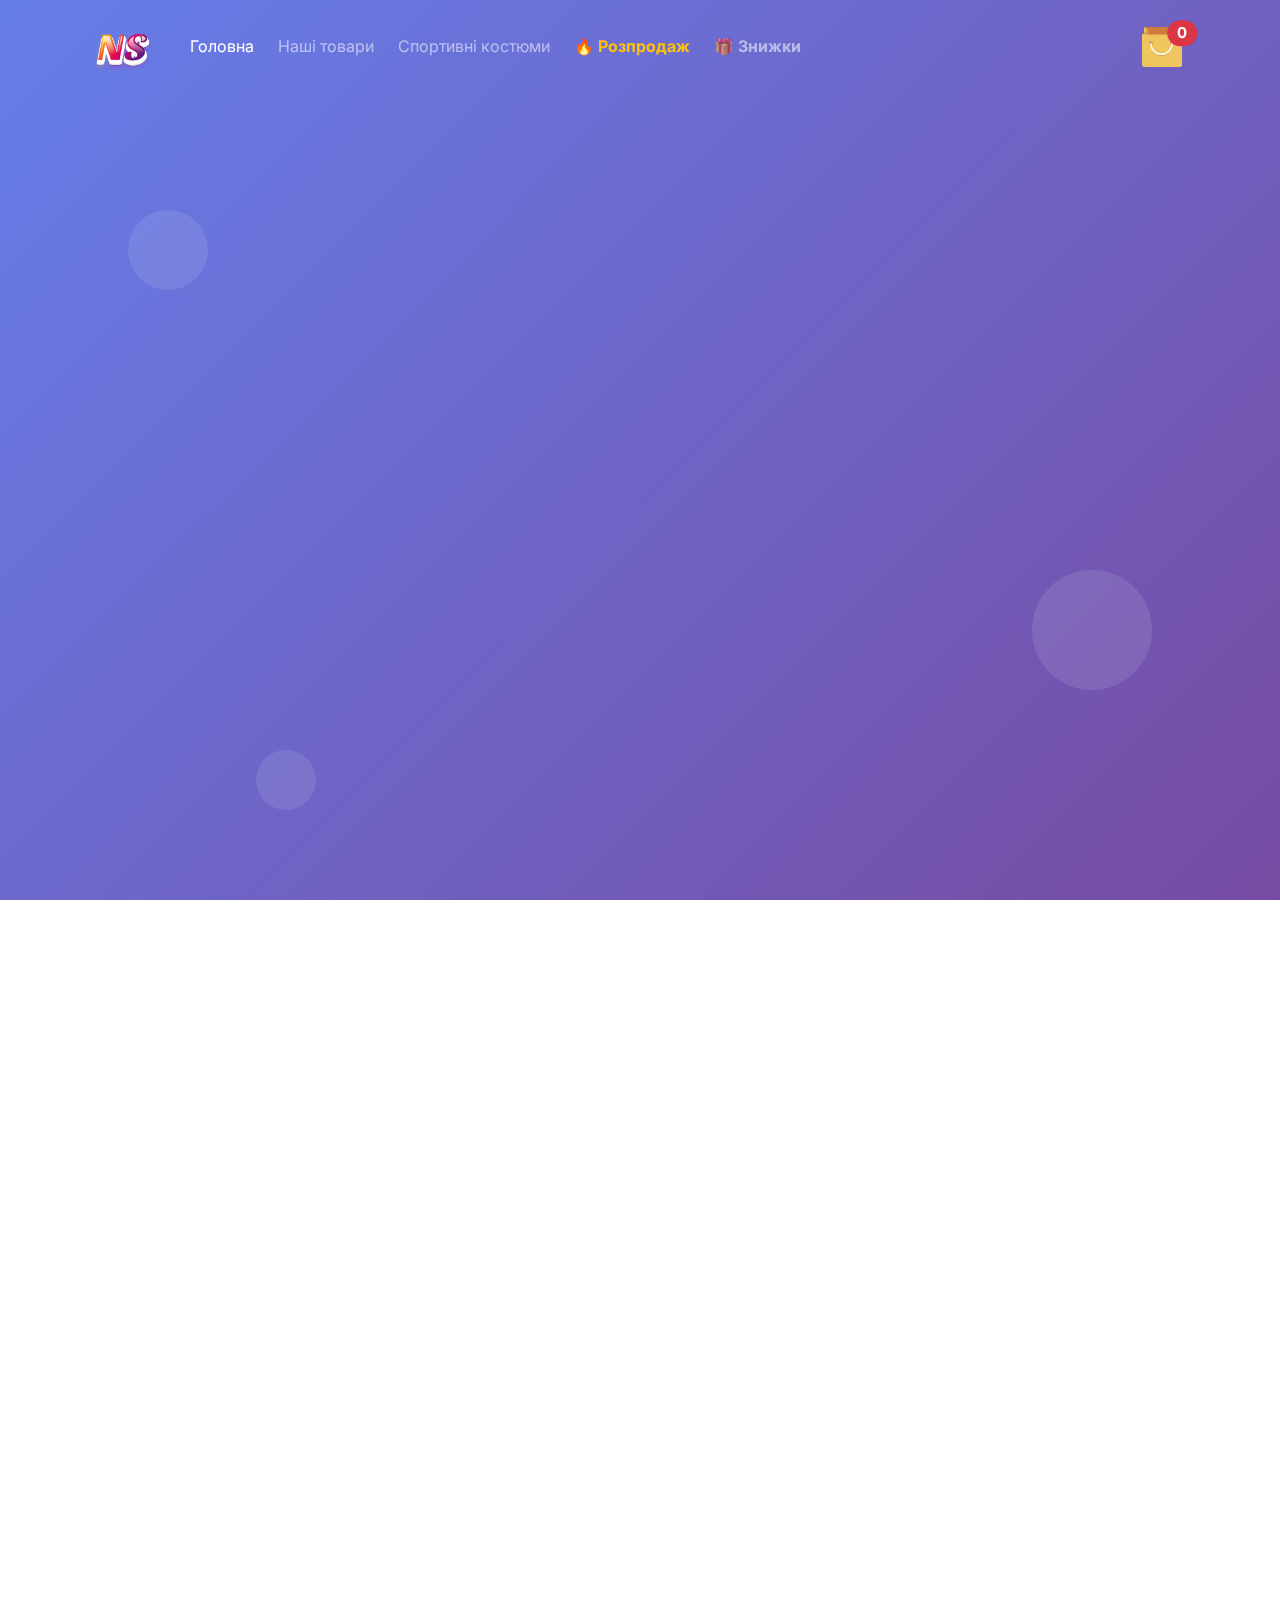
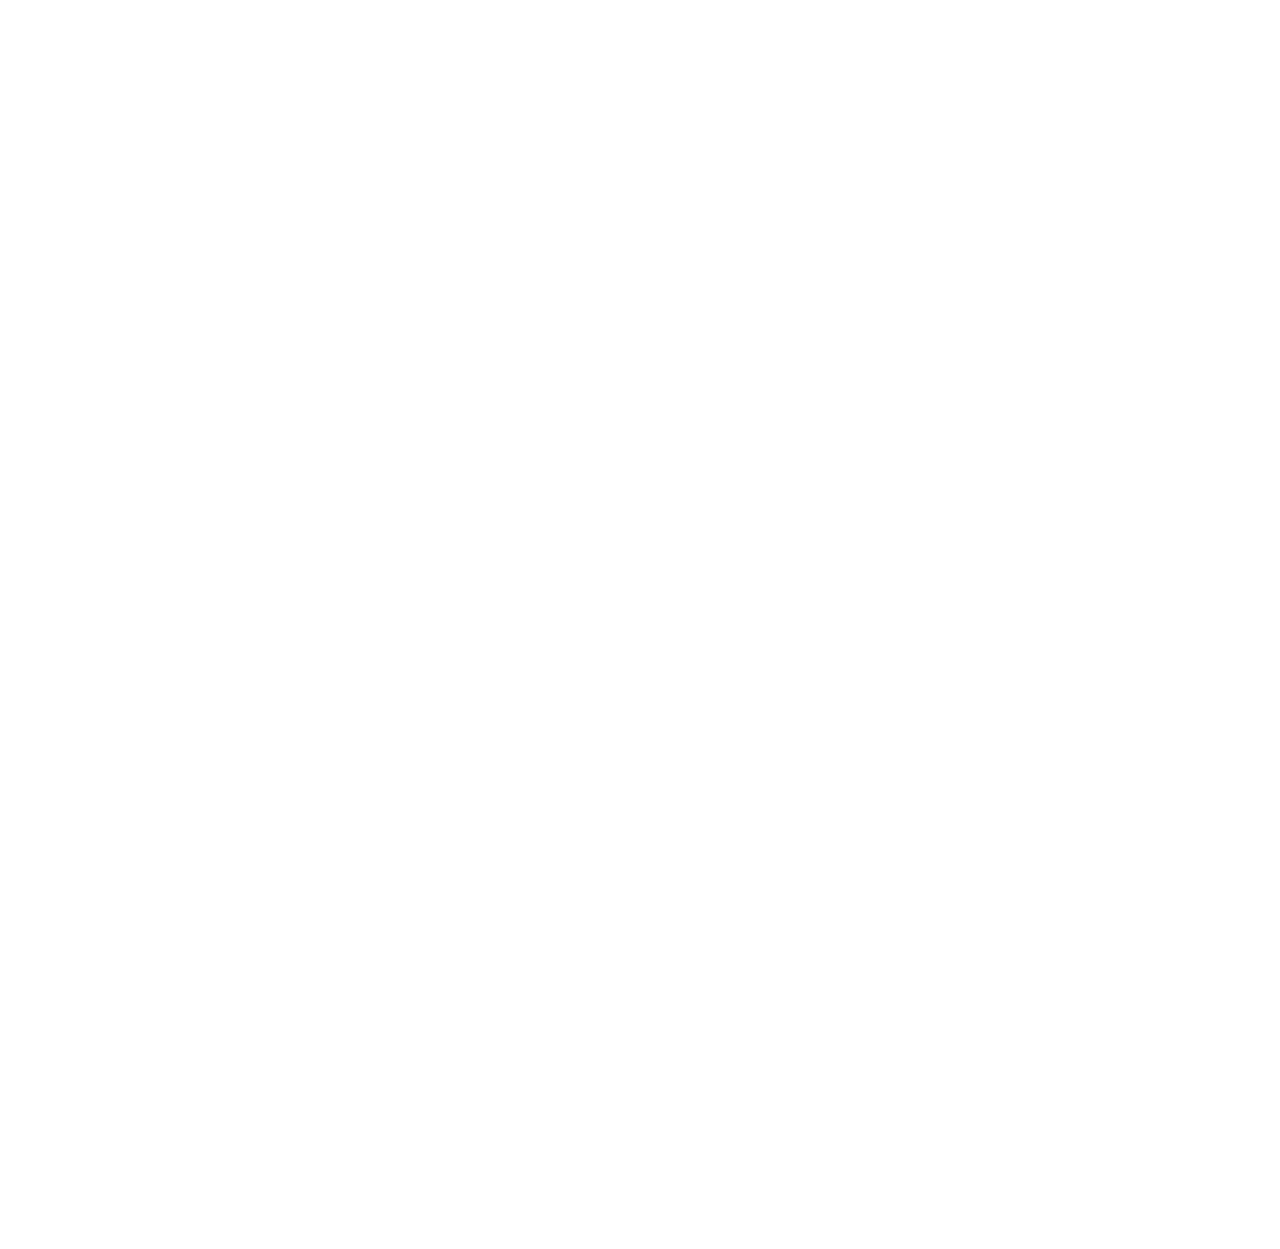
<file: index.html>
<!DOCTYPE html>
<html lang="ru">
  <head>
    <meta charset="UTF-8" />
    <meta name="viewport" content="width=device-width, initial-scale=1.0" />
    <title>ETHNO DUMP - Твій стиль, твій вибір</title>
    <link
      href="https://cdn.jsdelivr.net/npm/bootstrap@5.3.3/dist/css/bootstrap.min.css"
      rel="stylesheet"
      integrity="sha384-QWTKZyjpPEjISv5WaRU9OFeRpok6YctnYmDr5pNlyT2bRjXh0JMhjY6hW+ALEwIH"
      crossorigin="anonymous"
    />
    <script
      src="https://cdn.jsdelivr.net/npm/@popperjs/core@2.11.8/dist/umd/popper.min.js"
      integrity="sha384-I7E8VVD/ismYTF4hNIPjVp/Zjvgyol6VFvRkX/vR+Vc4jQkC+hVqc2pM8ODewa9r"
      crossorigin="anonymous"
    ></script>
    <script
      src="https://cdn.jsdelivr.net/npm/bootstrap@5.3.3/dist/js/bootstrap.min.js"
      integrity="sha384-0pUGZvbkm6XF6gxjEnlmuGrJXVbNuzT9qBBavbLwCsOGabYfZo0T0to5eqruptLy"
      crossorigin="anonymous"
    ></script>
    <link rel="apple-touch-icon" sizes="180x180" href="/apple-touch-icon.png" />
    <link rel="icon" type="image/png" sizes="32x32" href="/favicon-32x32.png" />
    <link rel="icon" type="image/png" sizes="16x16" href="/favicon-16x16.png" />
    <link rel="manifest" href="/site.webmanifest" />

    <style>
      @import url("https://fonts.googleapis.com/css2?family=Michroma:wght@400;700&display=swap");
      @import url("https://fonts.googleapis.com/css2?family=Inter:wght@300;400;500;600;700&display=swap");

      :root {
        --primary-color: #ff6b47;
        --secondary-color: #4ecdc4;
        --accent-color: #45b7d1;
        --dark-color: #2c3e50;
        --light-color: #ecf0f1;
        --gradient-1: linear-gradient(135deg, #667eea 0%, #764ba2 100%);
        --gradient-2: linear-gradient(135deg, #f093fb 0%, #f5576c 100%);
        --gradient-3: linear-gradient(135deg, #4facfe 0%, #00f2fe 100%);
      }

      * {
        margin: 0;
        padding: 0;
        box-sizing: border-box;
      }

      body {
        font-family: "Inter", sans-serif;
        line-height: 1.6;
        overflow-x: hidden;
      }

      /* Hero Section */
      .hero-section {
        min-height: 100vh;
        background: var(--gradient-1);
        position: relative;
        display: flex;
        align-items: center;
        justify-content: center;
        text-align: center;
        color: white;
        padding: 80px 20px 20px;
      }

      .hero-content {
        z-index: 2;
        max-width: 800px;
        width: 100%;
        padding: 0 15px;
      }

      .hero-title {
        font-family: "Michroma", sans-serif;
        font-size: clamp(2rem, 8vw, 4rem);
        font-weight: 700;
        margin-bottom: 1rem;
        opacity: 0;
        transform: translateY(50px);
        animation: fadeInUp 1s ease forwards;
        word-break: break-word;
      }

      .hero-subtitle {
        font-size: clamp(1rem, 4vw, 1.5rem);
        margin-bottom: 2rem;
        opacity: 0;
        transform: translateY(50px);
        animation: fadeInUp 1s ease forwards 0.3s;
      }

      .hero-description {
        font-size: clamp(0.9rem, 3vw, 1.1rem);
        margin-bottom: 3rem;
        opacity: 0;
        transform: translateY(50px);
        animation: fadeInUp 1s ease forwards 0.6s;
        line-height: 1.6;
      }

      .cta-buttons {
        opacity: 0;
        transform: translateY(50px);
        animation: fadeInUp 1s ease forwards 0.9s;
        display: flex;
        flex-wrap: wrap;
        gap: 15px;
        justify-content: center;
      }

      .btn-hero {
        background: var(--primary-color);
        border: none;
        color: white;
        padding: 15px 30px;
        font-size: clamp(0.9rem, 2.5vw, 1.1rem);
        font-weight: 600;
        border-radius: 50px;
        text-decoration: none;
        display: inline-block;
        transition: all 0.3s ease;
        position: relative;
        overflow: hidden;
        min-width: 200px;
        text-align: center;
      }

      .btn-hero:hover {
        transform: translateY(-3px);
        box-shadow: 0 10px 25px rgba(255, 107, 71, 0.4);
        color: white;
      }

      .btn-hero.btn-outline {
        background: transparent;
        border: 2px solid white;
      }

      .btn-hero.btn-outline:hover {
        background: white;
        color: var(--dark-color);
      }

      /* Floating Animation */
      .floating-elements {
        position: absolute;
        width: 100%;
        height: 100%;
        overflow: hidden;
      }

      .floating-element {
        position: absolute;
        background: rgba(255, 255, 255, 0.1);
        border-radius: 50%;
        animation: float 6s ease-in-out infinite;
      }

      .floating-element:nth-child(1) {
        width: clamp(40px, 8vw, 80px);
        height: clamp(40px, 8vw, 80px);
        top: 20%;
        left: 10%;
        animation-delay: 0s;
      }

      .floating-element:nth-child(2) {
        width: clamp(60px, 12vw, 120px);
        height: clamp(60px, 12vw, 120px);
        top: 60%;
        right: 10%;
        animation-delay: 2s;
      }

      .floating-element:nth-child(3) {
        width: clamp(30px, 6vw, 60px);
        height: clamp(30px, 6vw, 60px);
        top: 80%;
        left: 20%;
        animation-delay: 4s;
      }

      /* Features Section */
      .features-section {
        padding: clamp(50px, 10vw, 100px) 0;
        background: var(--light-color);
      }

      .feature-card {
        background: white;
        padding: clamp(20px, 5vw, 40px) clamp(15px, 4vw, 30px);
        border-radius: 20px;
        text-align: center;
        box-shadow: 0 10px 30px rgba(0, 0, 0, 0.1);
        transition: all 0.3s ease;
        height: 100%;
        border: none;
        margin-bottom: 30px;
      }

      .feature-card:hover {
        transform: translateY(-10px);
        box-shadow: 0 20px 40px rgba(0, 0, 0, 0.15);
      }

      .feature-icon {
        width: clamp(60px, 10vw, 80px);
        height: clamp(60px, 10vw, 80px);
        background: var(--gradient-2);
        border-radius: 50%;
        display: flex;
        align-items: center;
        justify-content: center;
        margin: 0 auto 20px;
        font-size: clamp(1.5rem, 4vw, 2rem);
      }

      .feature-title {
        font-size: clamp(1.2rem, 3vw, 1.5rem);
        font-weight: 600;
        margin-bottom: 15px;
        color: var(--dark-color);
      }

      .feature-description {
        color: #666;
        line-height: 1.6;
        font-size: clamp(0.9rem, 2.5vw, 1rem);
      }

      /* Products Preview Section */
      .products-preview {
        padding: clamp(50px, 10vw, 100px) 0;
        background: var(--gradient-3);
        color: white;
      }

      .section-title {
        font-family: "Michroma", sans-serif;
        font-size: clamp(1.8rem, 6vw, 3rem);
        text-align: center;
        margin-bottom: clamp(30px, 8vw, 60px);
        font-weight: 700;
      }

      .product-card {
        background: rgba(255, 255, 255, 0.1);
        backdrop-filter: blur(10px);
        border-radius: 20px;
        padding: 20px;
        text-align: center;
        transition: all 0.3s ease;
        border: 1px solid rgba(255, 255, 255, 0.2);
        margin-bottom: 30px;
      }

      .product-card:hover {
        transform: translateY(-10px);
        background: rgba(255, 255, 255, 0.2);
      }

      .product-image {
        width: 100%;
        height: clamp(180px, 30vw, 250px);
        background: var(--gradient-2);
        border-radius: 15px;
        margin-bottom: 20px;
        display: flex;
        align-items: center;
        justify-content: center;
        font-size: clamp(2rem, 6vw, 3rem);
        color: white;
      }

      .product-title {
        font-size: clamp(1.1rem, 3vw, 1.3rem);
        font-weight: 600;
        margin-bottom: 10px;
      }

      .product-price {
        font-size: clamp(1.2rem, 3.5vw, 1.5rem);
        font-weight: 700;
        color: var(--primary-color);
      }

      /* Stats Section */
      .stats-section {
        padding: clamp(40px, 8vw, 80px) 0;
        background: var(--dark-color);
        color: white;
      }

      .stat-item {
        text-align: center;
        padding: 20px 10px;
        margin-bottom: 30px;
      }

      .stat-number {
        font-family: "Michroma", sans-serif;
        font-size: clamp(2rem, 6vw, 3rem);
        font-weight: 700;
        color: var(--primary-color);
        display: block;
      }

      .stat-label {
        font-size: clamp(0.9rem, 2.5vw, 1.1rem);
        margin-top: 10px;
        color: #bdc3c7;
      }

      /* Navigation Styles */
      .navbar {
        position: fixed;
        top: 0;
        width: 100%;
        z-index: 1000;
        transition: all 0.3s ease;
        padding: 10px 0;
      }

      .navbar.scrolled {
        background: rgba(0, 0, 0, 0.9) !important;
        backdrop-filter: blur(10px);
      }

      .navbar-brand img {
        max-width: clamp(60px, 10vw, 80px);
        height: auto;
      }

      .navbar-nav .nav-link {
        font-size: clamp(0.9rem, 2vw, 1rem);
        padding: 8px 12px !important;
      }

      /* Button Matching Original Style */
      .BuyClick {
        background-color: coral;
        padding: clamp(0.6em, 2vw, 0.8em) clamp(1em, 3vw, 1.5em);
        margin: 1em auto;
        border-radius: 10px;
        border: none;
        color: white;
        font-size: clamp(14px, 3vw, 16px);
        font-weight: bold;
        text-transform: uppercase;
        cursor: pointer;
        transition: all 0.3s ease;
        text-decoration: none;
        display: inline-block;
        min-width: 200px;
        text-align: center;
      }

      .BuyClick:hover {
        background-color: darkorange;
        transform: translateY(-2px);
        box-shadow: 0 5px 15px rgba(255, 140, 0, 0.4);
        color: white;
      }

      /* Animations */
      @keyframes fadeInUp {
        to {
          opacity: 1;
          transform: translateY(0);
        }
      }

      @keyframes float {
        0%,
        100% {
          transform: translateY(0px);
        }
        50% {
          transform: translateY(-20px);
        }
      }

      /* Scroll Animation */
      .animate-on-scroll {
        opacity: 0;
        transform: translateY(50px);
        transition: all 0.8s ease;
      }

      .animate-on-scroll.animated {
        opacity: 1;
        transform: translateY(0);
      }

      /* Tablet Responsive */
      @media (max-width: 992px) {
        .hero-section {
          padding: 100px 20px 40px;
        }

        .cta-buttons {
          flex-direction: column;
          align-items: center;
        }

        .btn-hero {
          width: 100%;
          max-width: 280px;
          margin: 5px 0;
        }

        .navbar-nav {
          text-align: center;
          margin-top: 10px;
        }

        .navbar-nav .nav-item {
          margin: 5px 0;
        }
      }

      /* Mobile Responsive */
      @media (max-width: 768px) {
        .hero-section {
          padding: 90px 15px 30px;
          min-height: 90vh;
        }

        /* Исправление для мобильных устройств */
        .hero-title {
          margin-bottom: 0.5rem; /* Уменьшаем отступ, чтобы не было наложения */
        }

        .hero-subtitle {
          margin-bottom: 1rem; /* Уменьшаем отступ, чтобы не было наложения */
        }

        .hero-description {
          margin-bottom: 2rem;
        }

        .features-section {
          padding: 60px 15px;
        }

        .products-preview {
          padding: 60px 15px;
        }

        .stats-section {
          padding: 50px 15px;
        }

        .floating-element {
          opacity: 0.5;
        }

        .navbar-brand {
          font-size: 1.2rem;
        }

        .container {
          padding-left: 15px;
          padding-right: 15px;
        }
      }

      /* Small Mobile Responsive */
      @media (max-width: 576px) {
        .hero-section {
          padding: 80px 10px 20px;
        }

        .btn-hero {
          padding: 12px 20px;
          min-width: 160px;
          font-size: 0.9rem;
        }

        .feature-card {
          margin-bottom: 20px;
        }

        .product-card {
          margin-bottom: 20px;
        }

        .stat-item {
          margin-bottom: 20px;
        }

        .navbar-toggler {
          padding: 6px 8px;
          font-size: 1rem;
        }
      }

      /* Very Small Mobile */
      @media (max-width: 375px) {
        .hero-section {
          padding: 70px 8px 15px;
        }

        .hero-content {
          padding: 0 8px;
        }

        .btn-hero {
          min-width: 140px;
          padding: 10px 15px;
        }

        .BuyClick {
          min-width: 180px;
          padding: 0.6em 1em;
        }
      }

      /* Landscape Mobile */
      @media (max-height: 500px) and (orientation: landscape) {
        .hero-section {
          min-height: 100vh;
          padding: 60px 15px 20px;
        }

        .hero-title {
          font-size: 2rem;
        }

        .hero-subtitle {
          font-size: 1.1rem;
          margin-bottom: 1rem;
        }

        .hero-description {
          font-size: 0.9rem;
          margin-bottom: 1.5rem;
        }
      }

      /* Touch Device Optimizations */
      @media (hover: none) and (pointer: coarse) {
        .btn-hero:hover,
        .feature-card:hover,
        .product-card:hover,
        .BuyClick:hover {
          transform: none;
        }

        .btn-hero:active {
          transform: scale(0.95);
        }

        .feature-card,
        .product-card {
          transition: none;
        }
      }

      /* High DPI Displays */
      @media (-webkit-min-device-pixel-ratio: 2), (min-resolution: 192dpi) {
        .hero-title,
        .section-title {
          -webkit-font-smoothing: antialiased;
          -moz-osx-font-smoothing: grayscale;
        }
      }
    </style>
  </head>

  <body>
    <nav class="navbar navbar-expand-lg navbar-dark bg-transparent">
      <div class="container">
        <a class="navbar-brand p-0" href="#home">
          <img
            src="NS.png"
            alt="Logo"
            onerror="this.style.display='none'; this.nextElementSibling.style.display='inline'"
          />
          <span
            style="
              display: none;
              font-family: 'Michroma', serif;
              font-weight: 700;
              font-size: 1.5rem;
            "
            >NS</span
          >
        </a>
        <button
          class="navbar-toggler"
          type="button"
          data-bs-toggle="collapse"
          data-bs-target="#navbarNav"
          aria-controls="navbarNav"
          aria-expanded="false"
          aria-label="Toggle navigation"
        >
          <span class="navbar-toggler-icon"></span>
        </button>
        <div class="collapse navbar-collapse" id="navbarNav">
          <ul class="navbar-nav me-auto">
            <li class="nav-item">
              <a class="nav-link active" href="PageVideoBg.html">Головна</a>
            </li>
            <li class="nav-item">
              <a class="nav-link" href="UED.html">Наші товари</a>
            </li>
            <li class="nav-item">
              <a class="nav-link" href="page3.html">Спортивні костюми</a>
            </li>
            <li class="nav-item">
              <a class="nav-link text-warning fw-bold" href="sale.html"
                >🔥 Розпродаж</a
              >
            </li>
            <li class="nav-item">
              <a class="nav-link text-orange fw-bold" href="promotion.html"
                >🎁 Знижки</a
              >
            </li>
          </ul>
          <span>
            <a class="navbar-brand position-relative p-0" href="cart.html">
              <img
                src="bag (1).png"
                alt="Cart"
                width="40"
                onerror="this.innerHTML='🛒'"
              />
              <span
                class="badge bg-danger position-absolute top-0 start-100 translate-middle rounded-pill"
                >0</span
              >
            </a>
          </span>
        </div>
      </div>
    </nav>

    <section class="hero-section" id="home">
      <div class="floating-elements">
        <div class="floating-element"></div>
        <div class="floating-element"></div>
        <div class="floating-element"></div>
      </div>

      <div class="hero-content">
        <h1 class="hero-title">ETHNO DUMP</h1>
        <h2 class="hero-subtitle">Твій стиль, твій вибір</h2>
        <p class="hero-description">
          Відкрий для себе світ унікальної моди та якісного одягу. Від
          традиційних вишиванок до сучасних трендів - все для твого ідеального
          образу.
        </p>
        <div class="cta-buttons">
          <a href="products.html" class="btn-hero">Переглянути товари</a>
          <a href="#features" class="btn-hero btn-outline">Дізнатися більше</a>
        </div>
      </div>
    </section>

    <section class="features-section animate-on-scroll" id="features">
      <div class="container">
        <h2 class="section-title" style="color: var(--dark-color)">
          Чому обирають нас?
        </h2>
        <div class="row g-4">
          <div class="col-lg-4 col-md-6">
            <div class="feature-card">
              <div class="feature-icon">👕</div>
              <h3 class="feature-title">Якісний одяг</h3>
              <p class="feature-description">
                Ретельно відібрані матеріали та уважне ставлення до кожної
                деталі. Наш одяг створений для тривалого носіння та комфорту.
              </p>
            </div>
          </div>
          <div class="col-lg-4 col-md-6">
            <div class="feature-card">
              <div class="feature-icon">🚚</div>
              <h3 class="feature-title">Швидка доставка</h3>
              <p class="feature-description">
                Доставляємо по всій Україні протягом 1-3 днів. Безкоштовна
                доставка при замовленні від 1000₴.
              </p>
            </div>
          </div>
          <div class="col-lg-4 col-md-6">
            <div class="feature-card">
              <div class="feature-icon">💎</div>
              <h3 class="feature-title">Унікальний стиль</h3>
              <p class="feature-description">
                Від автентичних вишиванок до сучасних трендів. Створи свій
                неповторний образ з нашою колекцією.
              </p>
            </div>
          </div>
        </div>
      </div>
    </section>

    <section class="products-preview animate-on-scroll">
      <div class="container">
        <h2 class="section-title">Популярні товари</h2>
        <div class="row g-4">
          <div class="col-lg-4 col-md-6">
            <div class="product-card">
              <div class="product-image">👗</div>
              <h3 class="product-title">Вишиванки</h3>
              <div class="product-price">від 1500₴</div>
            </div>
          </div>
          <div class="col-lg-4 col-md-6">
            <div class="product-card">
              <div class="product-image">🏃‍♂️</div>
              <h3 class="product-title">Military</h3>
              <div class="product-price">від 2200₴</div>
            </div>
          </div>
          <div class="col-lg-4 col-md-6">
            <div class="product-card">
              <div class="product-image">👔</div>
              <h3 class="product-title">Повсякденний одяг</h3>
              <div class="product-price">від 800₴</div>
            </div>
          </div>
        </div>
        <div class="text-center mt-5">
          <a href="products.html" class="BuyClick">Переглянути всі товари</a>
        </div>
      </div>
    </section>

    <section class="stats-section animate-on-scroll">
      <div class="container">
        <div class="row">
          <div class="col-lg-3 col-md-6 col-sm-6">
            <div class="stat-item">
              <span class="stat-number" data-count="1500">0</span>
              <div class="stat-label">Задоволених клієнтів</div>
            </div>
          </div>
          <div class="col-lg-3 col-md-6 col-sm-6">
            <div class="stat-item">
              <span class="stat-number" data-count="500">0</span>
              <div class="stat-label">Товарів в асортименті</div>
            </div>
          </div>
          <div class="col-lg-3 col-md-6 col-sm-6">
            <div class="stat-item">
              <span class="stat-number" data-count="5">0</span>
              <div class="stat-label">Років досвіду</div>
            </div>
          </div>
          <div class="col-lg-3 col-md-6 col-sm-6">
            <div class="stat-item">
              <span class="stat-number" data-count="24">0</span>
              <div class="stat-label">Години підтримки</div>
            </div>
          </div>
        </div>
      </div>
    </section>

    <script>
      // Navbar scroll effect
      window.addEventListener("scroll", function () {
        const navbar = document.querySelector(".navbar");
        if (window.scrollY > 50) {
          navbar.classList.add("scrolled");
        } else {
          navbar.classList.remove("scrolled");
        }
      });

      // Smooth scrolling for navigation links
      document.querySelectorAll('a[href^="#"]').forEach((anchor) => {
        anchor.addEventListener("click", function (e) {
          e.preventDefault();
          const target = document.querySelector(this.getAttribute("href"));
          if (target) {
            target.scrollIntoView({
              behavior: "smooth",
              block: "start",
            });
          }
        });
      });

      // Animate elements on scroll
      const observerOptions = {
        threshold: 0.1,
        rootMargin: "0px 0px -50px 0px",
      };

      const observer = new IntersectionObserver(function (entries) {
        entries.forEach((entry) => {
          if (entry.isIntersecting) {
            entry.target.classList.add("animated");
          }
        });
      }, observerOptions);

      document.querySelectorAll(".animate-on-scroll").forEach((el) => {
        observer.observe(el);
      });

      // Counter animation
      function animateCounters() {
        const counters = document.querySelectorAll(".stat-number");
        counters.forEach((counter) => {
          const target = parseInt(counter.getAttribute("data-count"));
          const duration = 2000;
          const step = target / (duration / 16);
          let current = 0;

          const timer = setInterval(() => {
            current += step;
            if (current >= target) {
              counter.textContent = target;
              clearInterval(timer);
            } else {
              counter.textContent = Math.floor(current);
            }
          }, 16);
        });
      }

      // Trigger counter animation when stats section is visible
      const statsObserver = new IntersectionObserver(
        function (entries) {
          entries.forEach((entry) => {
            if (entry.isIntersecting) {
              animateCounters();
              statsObserver.unobserve(entry.target);
            }
          });
        },
        { threshold: 0.5 }
      );

      const statsSection = document.querySelector(".stats-section");
      if (statsSection) {
        statsObserver.observe(statsSection);
      }

      // Add some interactive hover effects (only for desktop)
      if (window.matchMedia("(hover: hover)").matches) {
        document
          .querySelectorAll(".feature-card, .product-card")
          .forEach((card) => {
            card.addEventListener("mouseenter", function () {
              this.style.transform = "translateY(-10px) scale(1.02)";
            });

            card.addEventListener("mouseleave", function () {
              this.style.transform = "translateY(0) scale(1)";
            });
          });
      }

      // Close mobile menu when clicking on a link
      document.querySelectorAll(".navbar-nav .nav-link").forEach((navLink) => {
        navLink.addEventListener("click", () => {
          const navbarToggler = document.querySelector(".navbar-toggler");
          const navbarCollapse = document.querySelector(".navbar-collapse");

          if (navbarCollapse && navbarCollapse.classList.contains("show")) {
            navbarToggler.click();
          }
        });
      });

      // Optimize animations for mobile
      const isMobile = window.matchMedia("(max-width: 768px)").matches;
      if (isMobile) {
        // Reduce animation complexity on mobile
        document.querySelectorAll(".floating-element").forEach((el) => {
          el.style.animationDuration = "8s";
        });
      }

      // Handle orientation changes
      window.addEventListener("orientationchange", function () {
        setTimeout(() => {
          window.scrollTo(0, window.scrollY + 1);
          window.scrollTo(0, window.scrollY - 1);
        }, 500);
      });
    </script>
  </body>
</html>
</file>
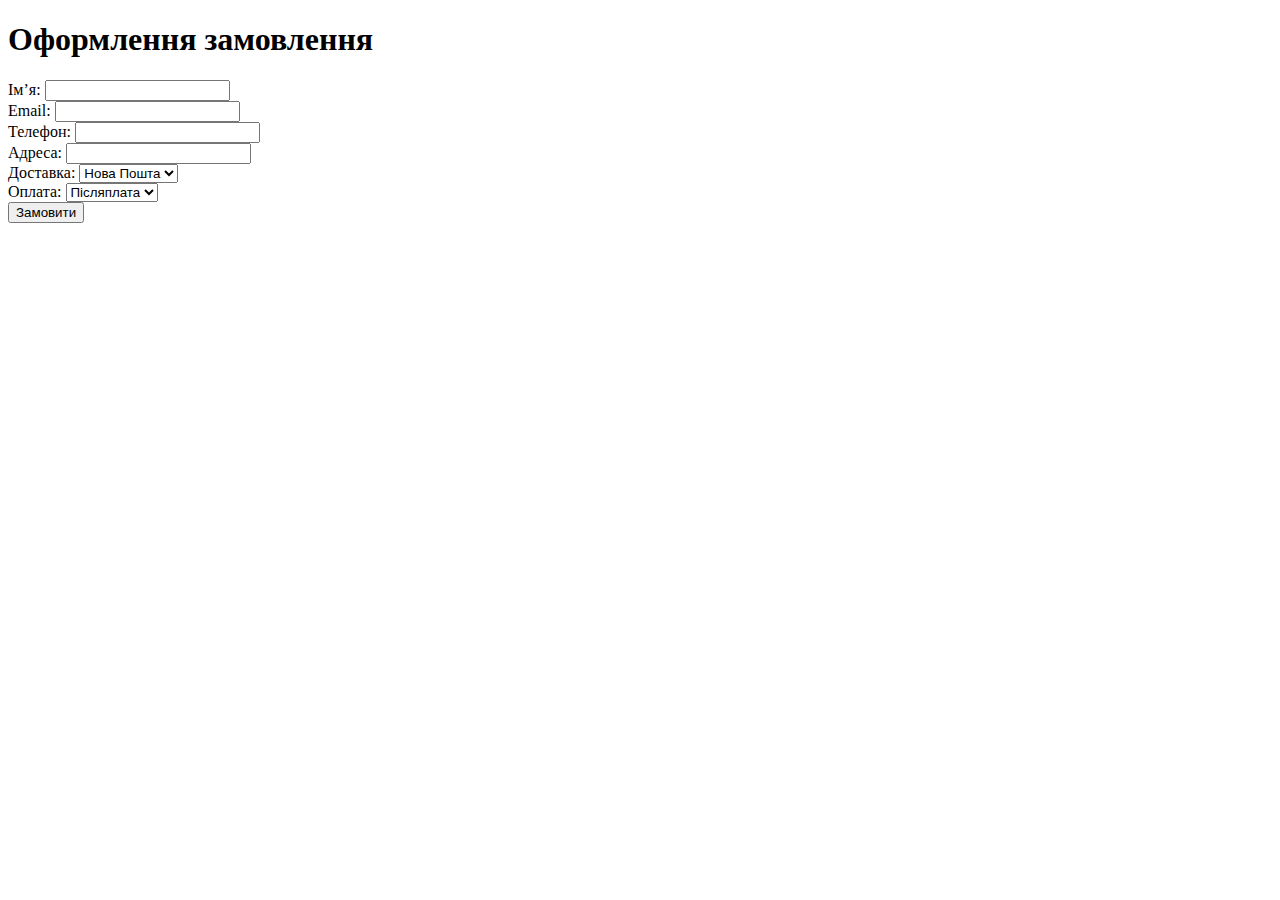
<file: Cart2.html>
<!DOCTYPE html>
<html lang="uk">
  <head>
    <meta charset="UTF-8" />
    <title>Кошик</title>
  </head>
  <body>
    <h1>Оформлення замовлення</h1>
    <form id="orderForm">
      <label>Імʼя: <input type="text" name="name" required /></label><br />
      <label>Email: <input type="email" name="email" required /></label><br />
      <label>Телефон: <input type="tel" name="phone" required /></label><br />
      <label>Адреса: <input type="text" name="address" required /></label><br />
      <label>
        Доставка:
        <select name="delivery">
          <option value="Нова Пошта">Нова Пошта</option>
          <option value="Укрпошта">Укрпошта</option>
        </select> </label
      ><br />
      <label>
        Оплата:
        <select name="payment">
          <option value="Післяплата">Післяплата</option>
          <option value="Онлайн">Онлайн</option>
        </select> </label
      ><br />
      <button type="submit">Замовити</button>
    </form>

    <script>
      const SCRIPT_URL =
        "https://script.google.com/macros/s/AKfycbzr6GpT9VuUrxeNcafXK9B78s5Ob8VTuhvUaLfRSiqkdFj_x7mAcKF_Z7sLhrC11F6k/exec";

      const productTitle = localStorage.getItem("product_title") || "Вишиванка";

      document
        .getElementById("orderForm")
        .addEventListener("submit", async (e) => {
          e.preventDefault();

          const form = e.target;

          const clientData = {
            name: form.name.value.trim(),
            email: form.email.value.trim(),
            phone: form.phone.value.trim(),
            address: form.address.value.trim(),
            delivery: form.delivery.value,
            payment: form.payment.value,
            title: productTitle,
          };

          try {
            const res = await fetch(SCRIPT_URL, {
              method: "POST",
              headers: { "Content-Type": "application/json" },
              body: JSON.stringify(clientData),
            });

            // Apps Script почти всегда отдаёт 200, поэтому читаем JSON-объект.
            const text = await res.text();
            let data;
            try {
              data = JSON.parse(text);
            } catch {
              data = { ok: false, error: "NON_JSON_RESPONSE", raw: text };
            }

            if (!data.ok) {
              throw new Error(data.error || data.raw || "UNKNOWN_ERROR");
            }

            alert("Замовлення успішно надіслано!");
          } catch (err) {
            alert("Помилка надсилання замовлення!");
            console.error("Помилка:", err);
          }
        });
    </script>
  </body>
</html>
</file>
